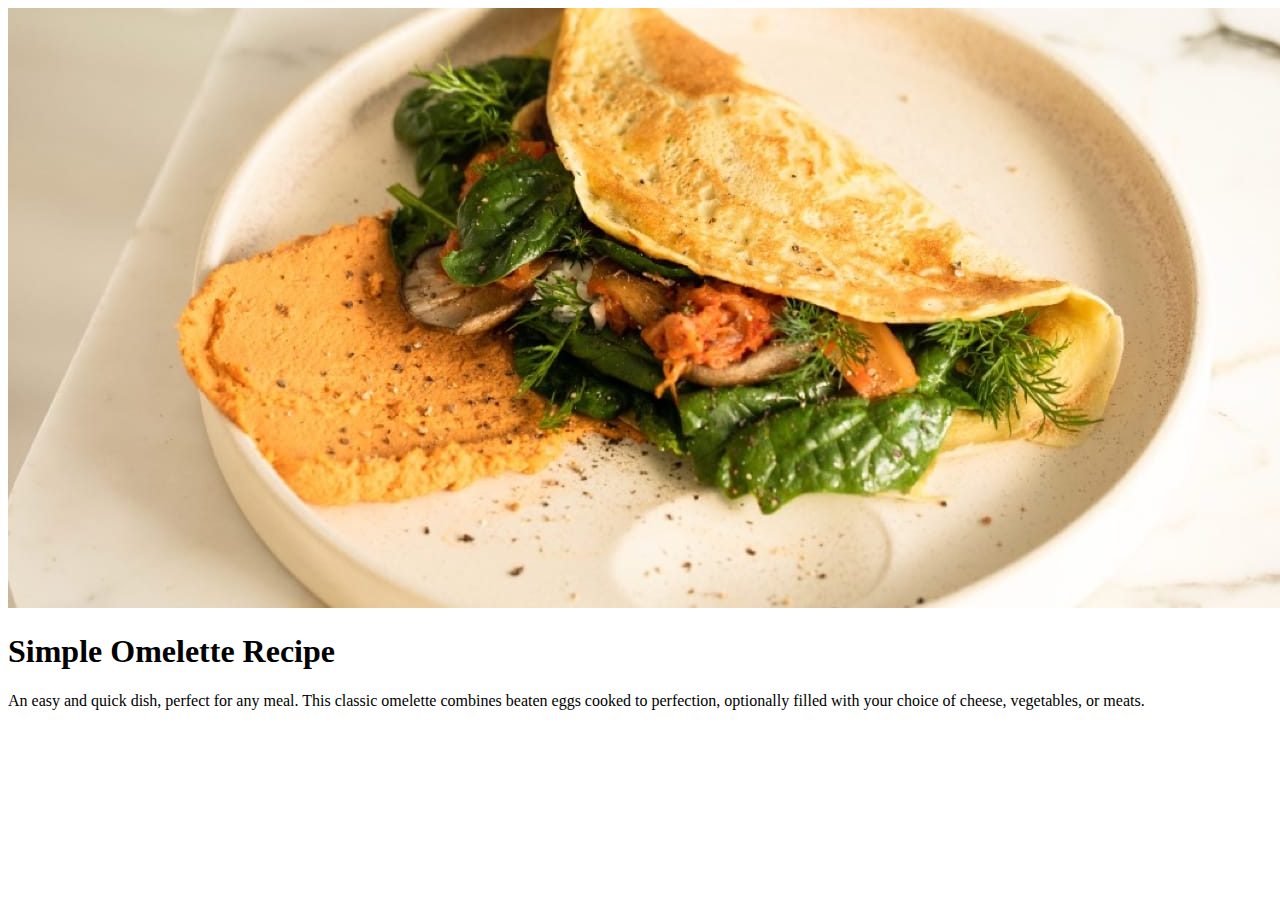
<file: design/index.html>
<!DOCTYPE html>
<html lang="pt-br">

<head>
    <meta charset="UTF-8">
    <meta name="viewport" content="width=device-width, initial-scale=1.0">
    <title>Recipe Page</title>
</head>

<body>
    <img src="/assets/images/image-omelette.jpeg" alt="Prato omelette">
    <h1>Simple Omelette Recipe</h1>
    <p>An easy and quick dish, perfect for any meal. This classic omelette combines beaten eggs cooked to perfection,
        optionally filled with your choice of cheese, vegetables, or meats.</p>
</body>

</html>
</file>
